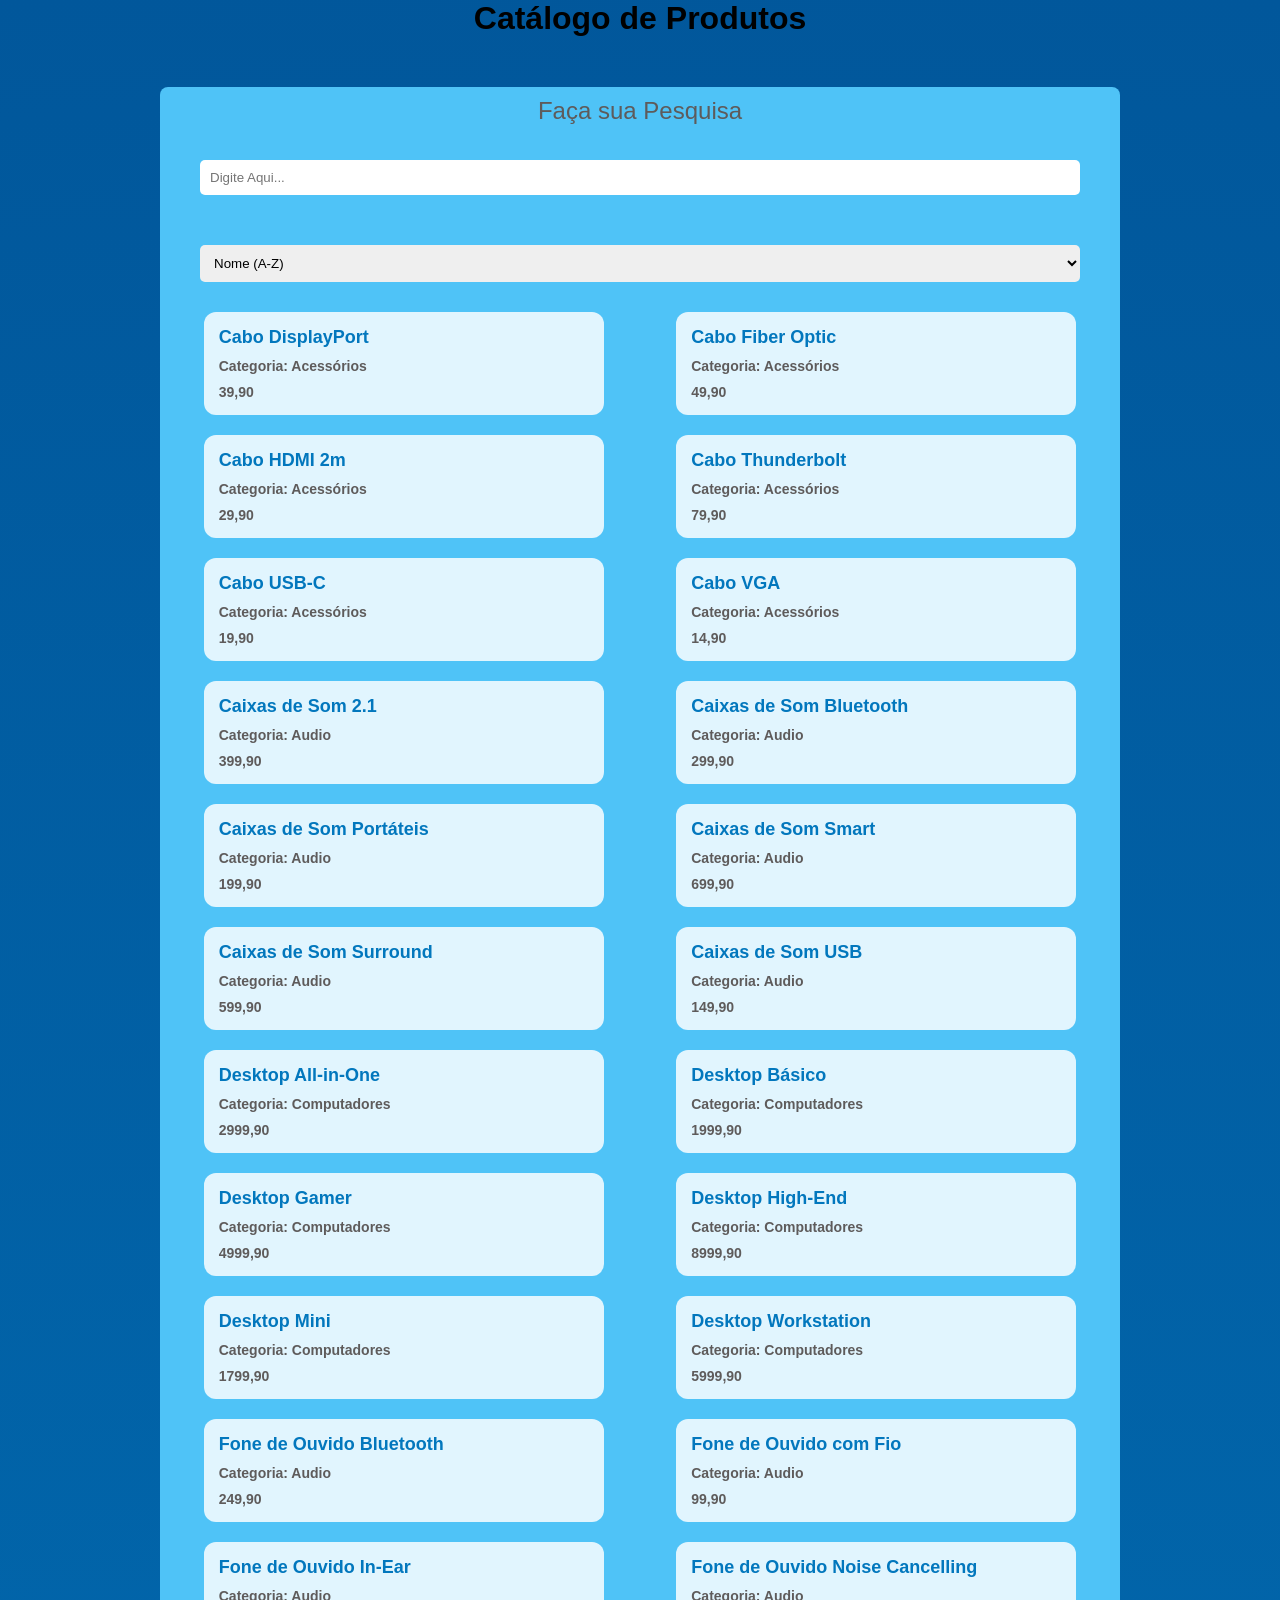
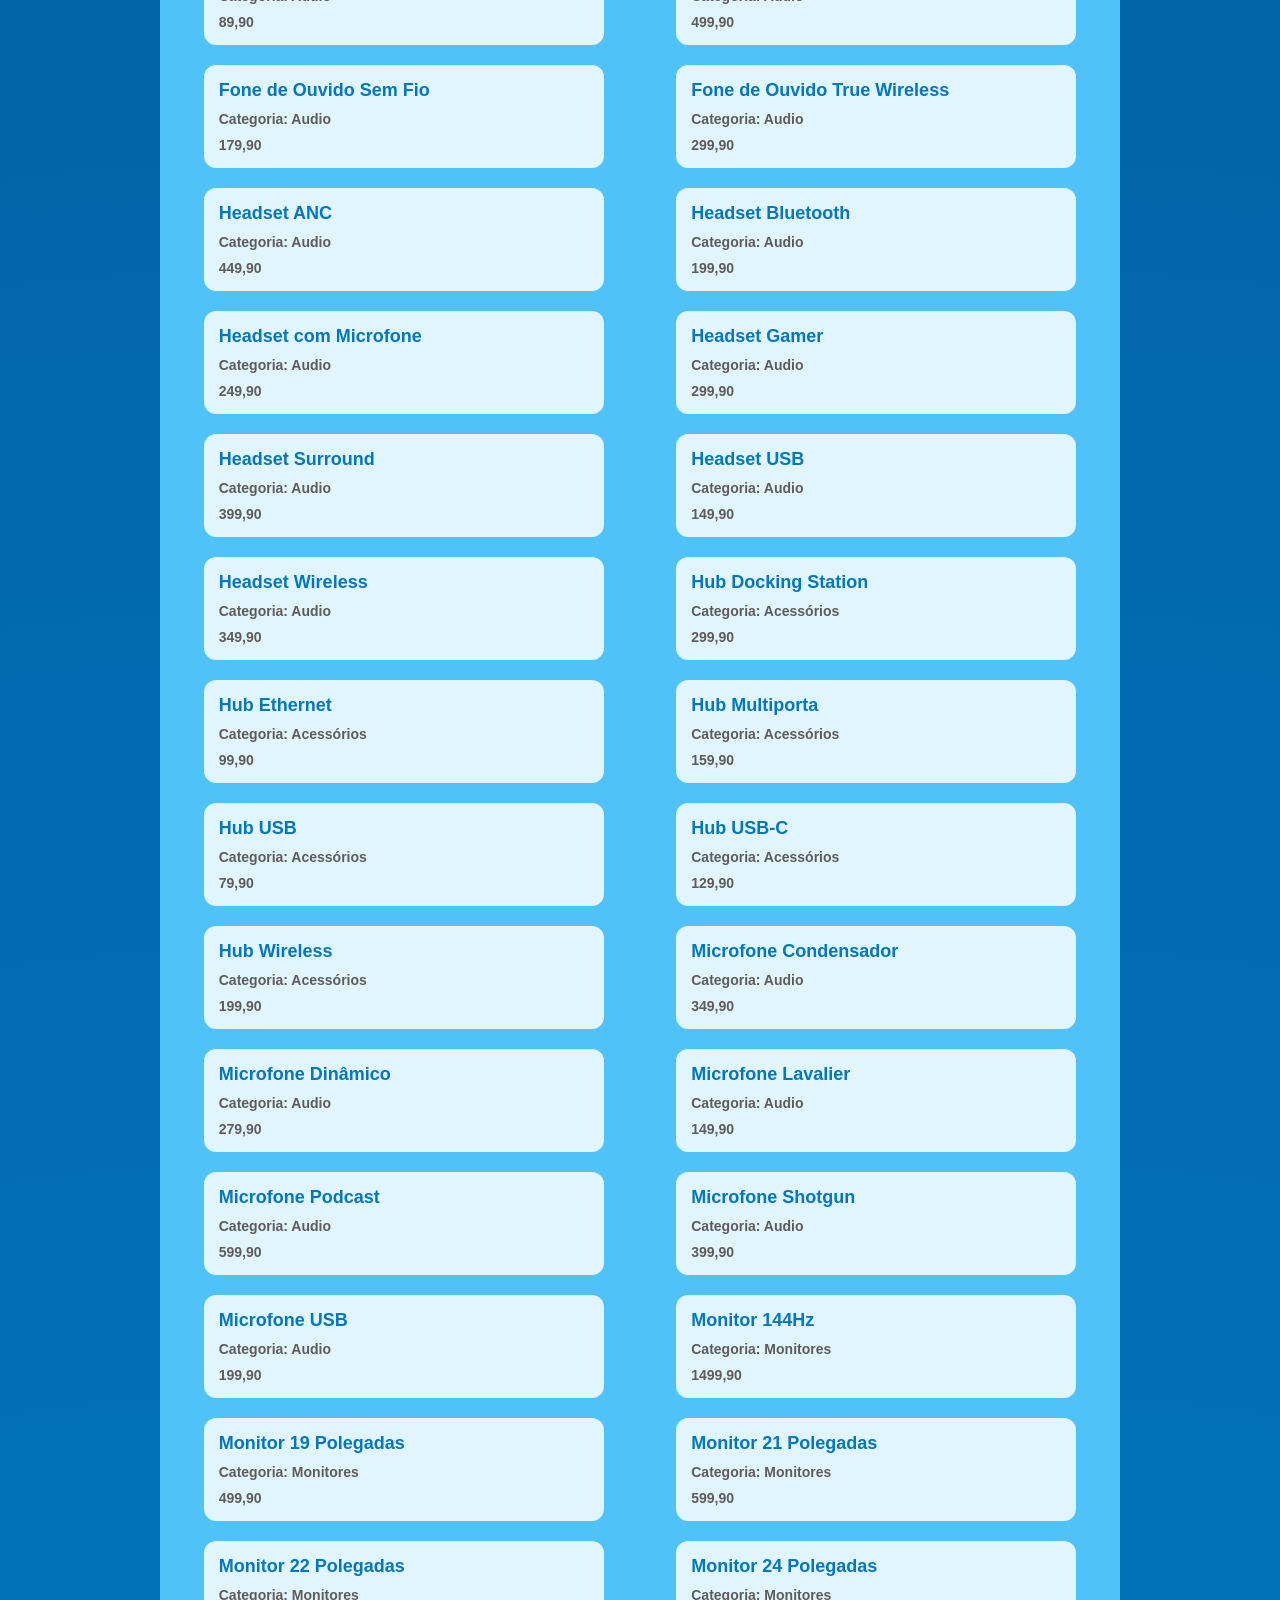
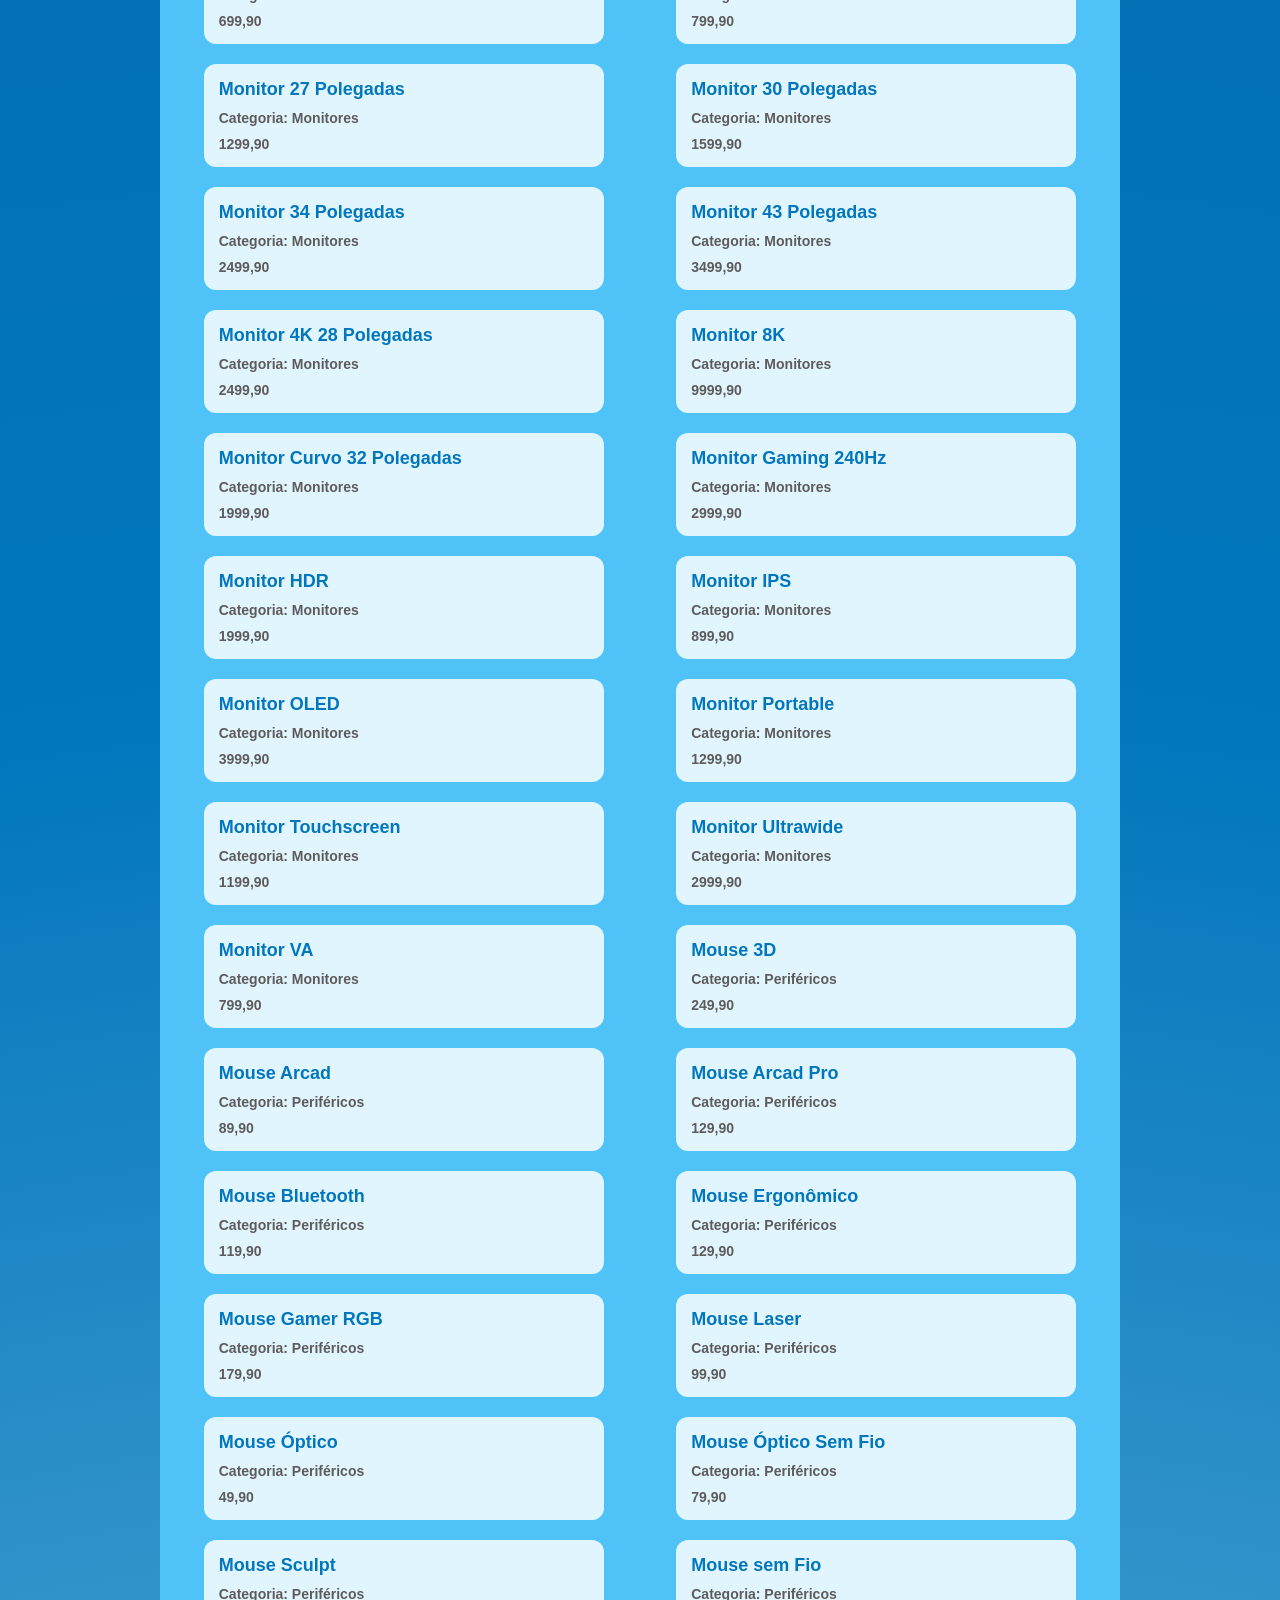
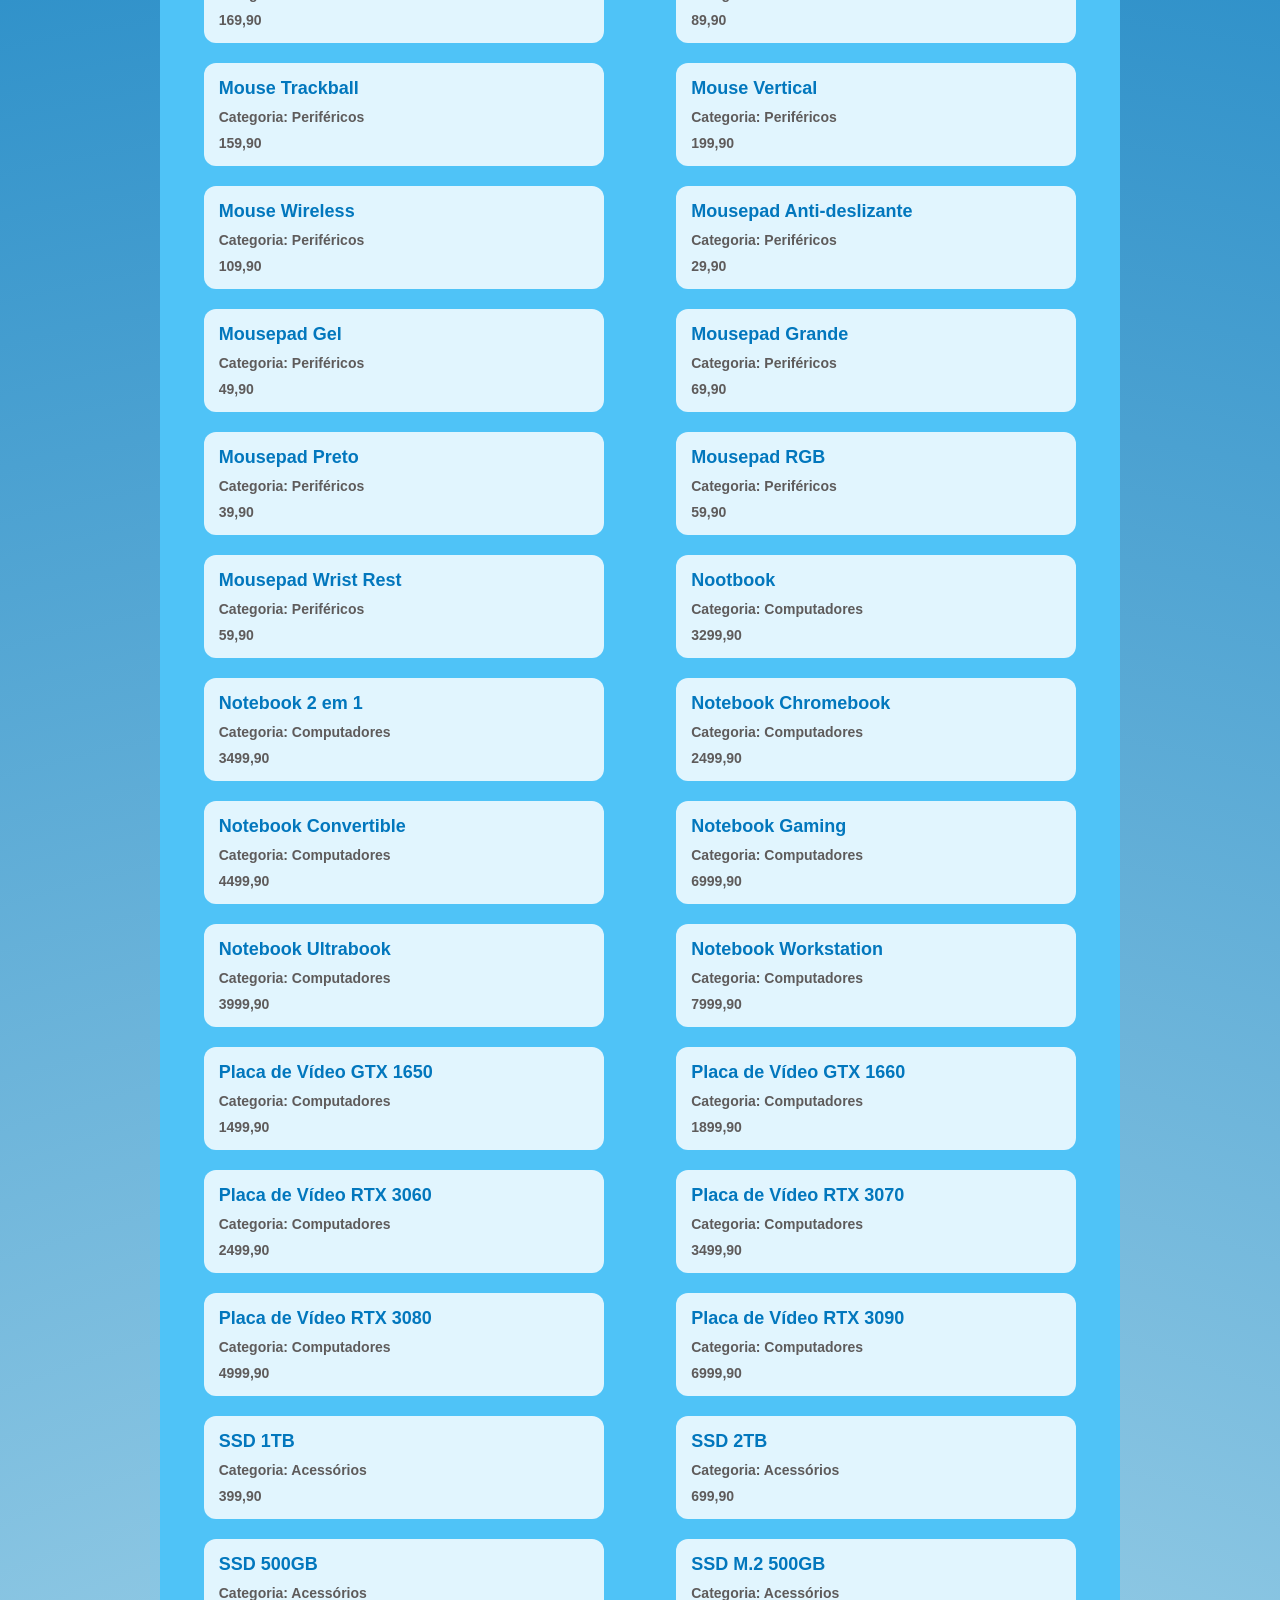
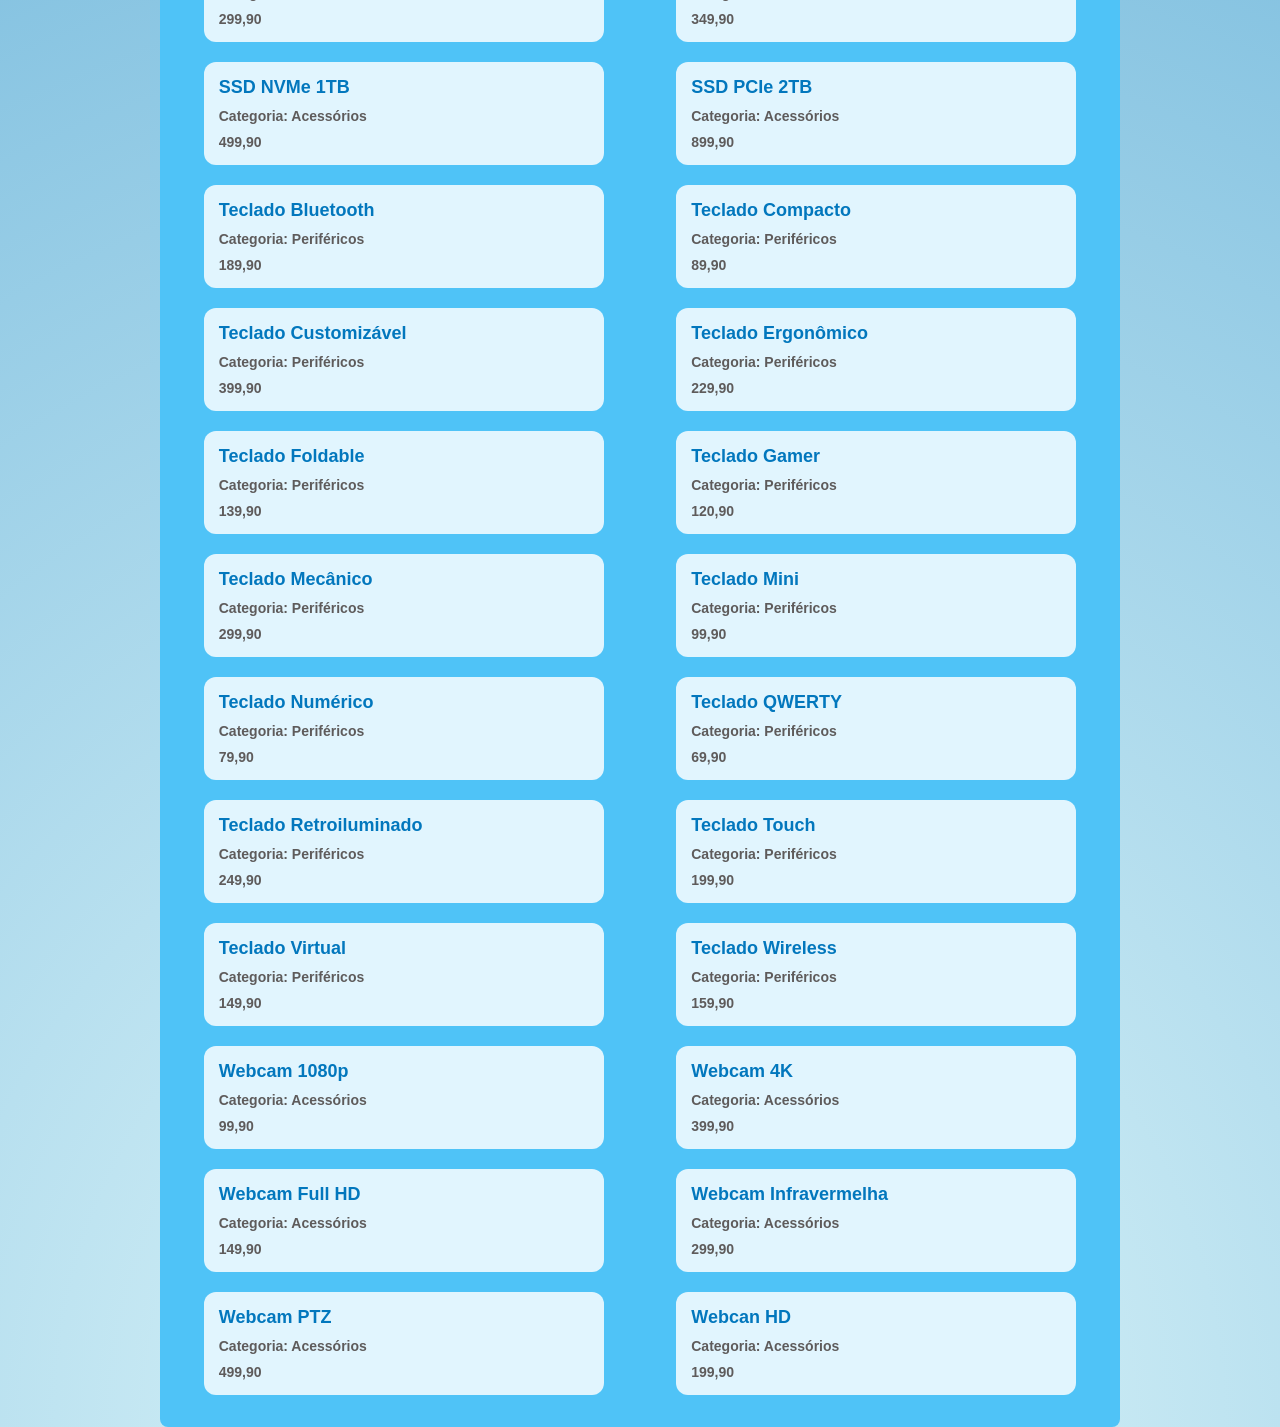
<file: aplicandoFiltros/index.html>
<!DOCTYPE html>
<html lang="pt-br">

<head>
    <meta charset="UTF-8">
    <meta name="viewport" content="width=device-width, initial-scale=1.0">
    <title>Filtros</title>
    <link rel="stylesheet" href="style.css">
</head>

<body>
    <h1>Catálogo de Produtos</h1>
    <div class="paizao">
        <p>Faça sua Pesquisa</p>
        <div class="filtros">
            <input type="text" id="campoBusca" placeholder="Digite Aqui...">

            <select name="" id="ordenacao">
                <option value="nome-az">Nome (A-Z)</option>
                <option value="nome-za">Nome (Z-A)</option>
                <option value="preco-menor">Menor Preço</option>
                <option value="preco-maior">Maior Preço</option>
            </select>
            <div id="listaProdutos" class="lista-produtos"></div>
        </div>
    </div>
    <script src="script.js"></script>
</body>

</html>
</file>
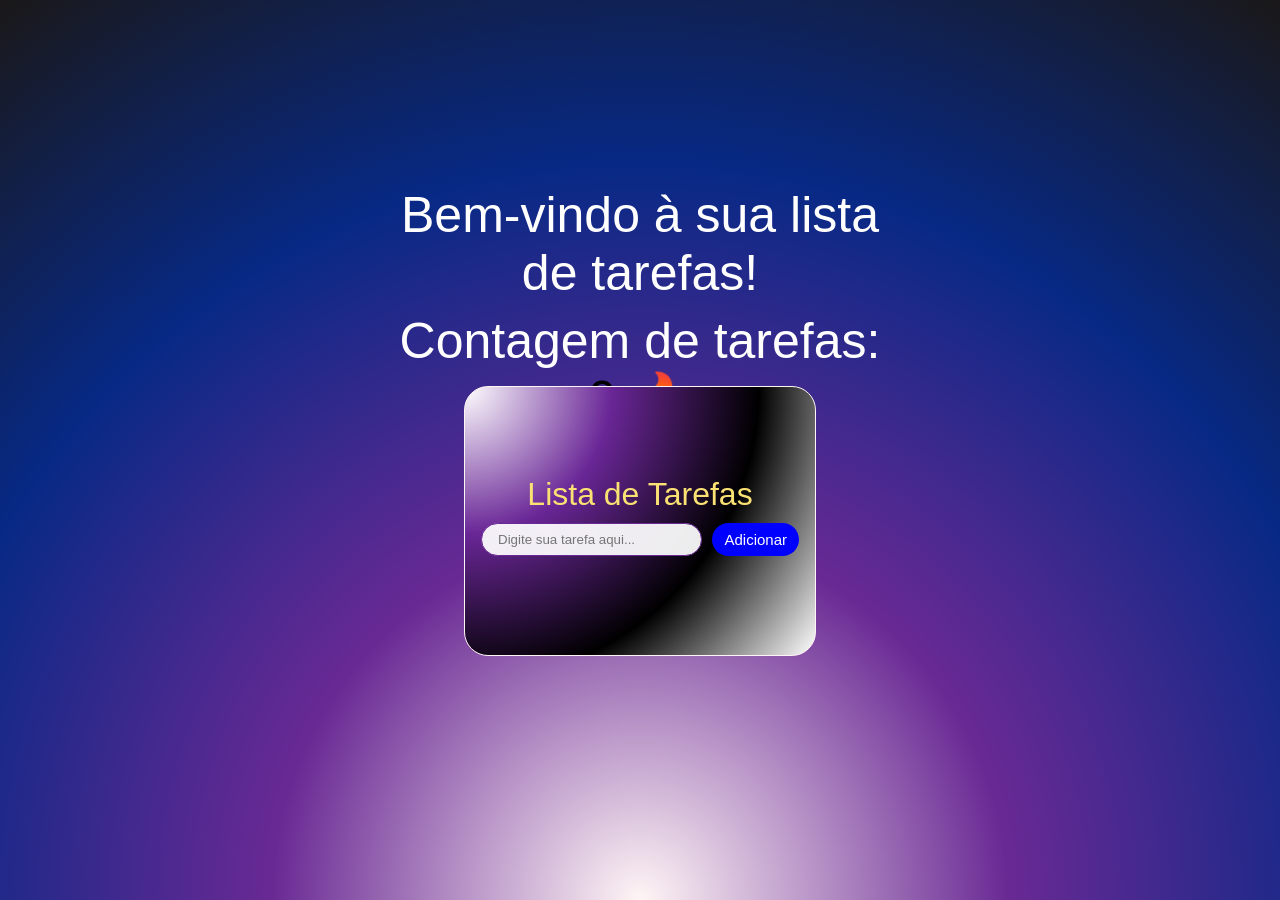
<file: Armazen de Tarefas/index.html>
<!DOCTYPE html>
<html lang="pt-br">

<head>
    <meta charset="UTF-8">
    <meta name="viewport" content="width=device-width, initial-scale=1.0">
    <title>Armazen de Tarefas</title>
    <link rel="stylesheet" href="styles.css">
    <script defer src="scripty.js"></script>
    <!-- defer carrega primeiro o html e depois o js, evitando erros de
    carregamento. -->
</head>

<body>
    <div class="classe">
        <p class="fala">Bem-vindo à sua lista de tarefas!</p>
        <p class="algo">Contagem de tarefas: <span id="contador">0</span> 🔥</p>
    </div>
    <main id="caixa">
        <h1 id="titulo">Lista de Tarefas</h1>
        <div>
            <input type="text" id="tarefa" placeholder="Digite sua tarefa aqui...">
            <button type="submit" id="btn-add">Adicionar</button>
        </div>
        <ul id="lista"></ul>
    </main>
</body>

</html>
</file>
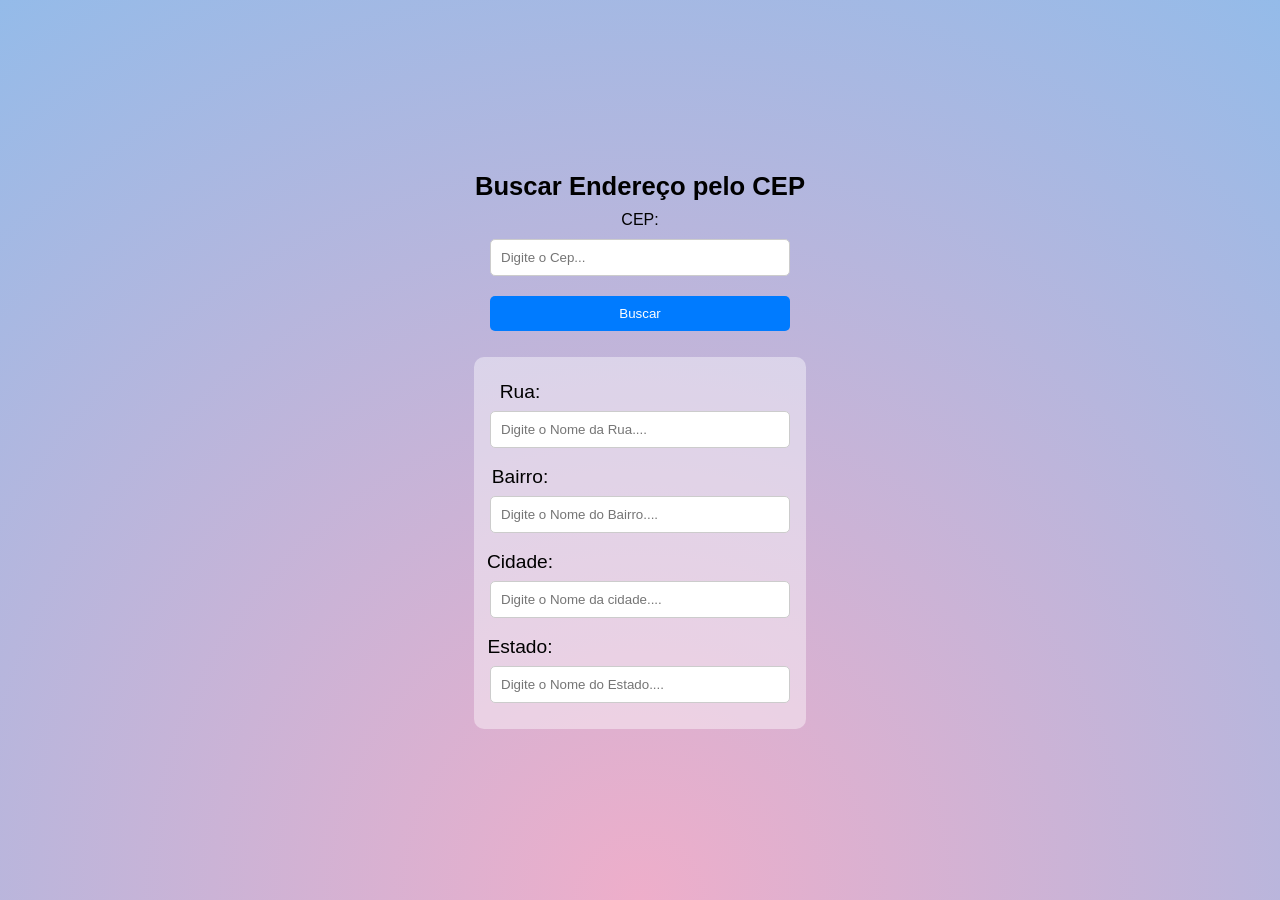
<file: buscaPorCep/index.html>
<!DOCTYPE html>
<html lang="pt-br">
<head>
    <meta charset="UTF-8">
    <meta name="viewport" content="width=device-width, initial-scale=1.0">
    <title>Busca Por CEP</title>
    <link rel="stylesheet" href="style.css">
</head>
<body>
    <h1>Buscar Endereço pelo CEP</h1>
    <label for="cep">CEP:</label>
    <input type="text" id="cep" placeholder="Digite o Cep...">
    <button id="btnBuscar">Buscar</button>

    <form class="formulario">
        <label for="rua">Rua:</label>
        <input type="text" id="rua" placeholder="Digite o Nome da Rua....">

        <label for="bairro">Bairro:</label>
        <input type="text" id="bairro" placeholder="Digite o Nome do Bairro....">

        <label for="cidade">Cidade:</label>
        <input type="text" id="cidade" placeholder="Digite o Nome da cidade....">

        <label for="estado">Estado:</label>
        <input type="text" id="estado" placeholder="Digite o Nome do Estado...."> 
    </form>
    <script src="script.js"></script>
</body>

</html>
</file>
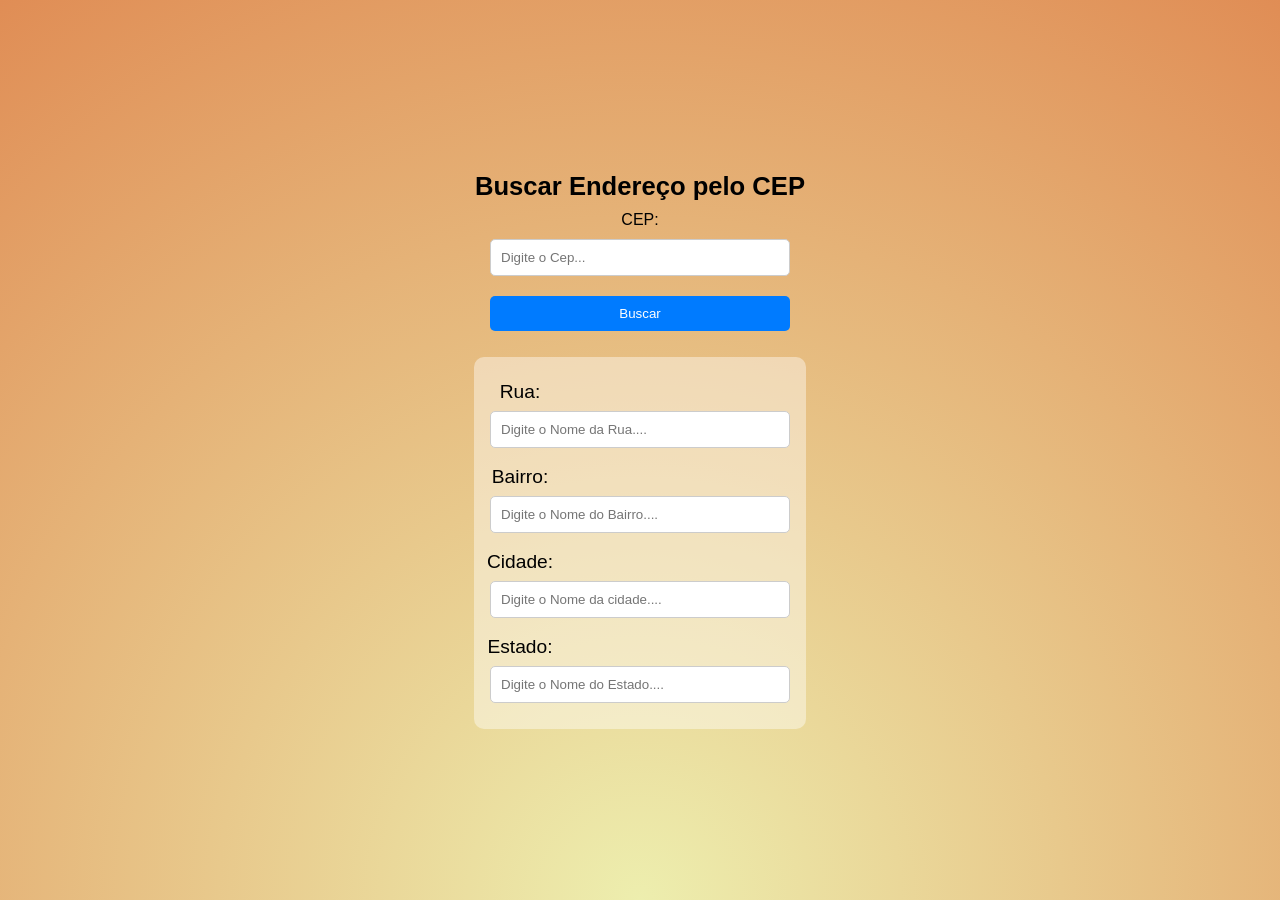
<file: buscaPorCepAPI/index.html>
<!DOCTYPE html>
<html lang="pt-br">
<head>
    <meta charset="UTF-8">
    <meta name="viewport" content="width=device-width, initial-scale=1.0">
    <title>Busca Por CEP</title>
    <link rel="stylesheet" href="style.css">
</head>
<body>
    <h1>Buscar Endereço pelo CEP</h1>
    <label for="cep">CEP:</label>
    <input type="text" id="cep" placeholder="Digite o Cep...">
    <button id="btnBuscar">Buscar</button>

    <form class="formulario">
        <label for="rua">Rua:</label>
        <input type="text" id="rua" placeholder="Digite o Nome da Rua...."  >

        <label for="bairro">Bairro:</label>
        <input type="text" id="bairro" placeholder="Digite o Nome do Bairro....">

        <label for="cidade">Cidade:</label>
        <input type="text" id="cidade" placeholder="Digite o Nome da cidade....">

        <label for="estado">Estado:</label>
        <input type="text" id="estado" placeholder="Digite o Nome do Estado...."> 
    </form>
    <script src="script.js"></script>
</body>

</html>
</file>
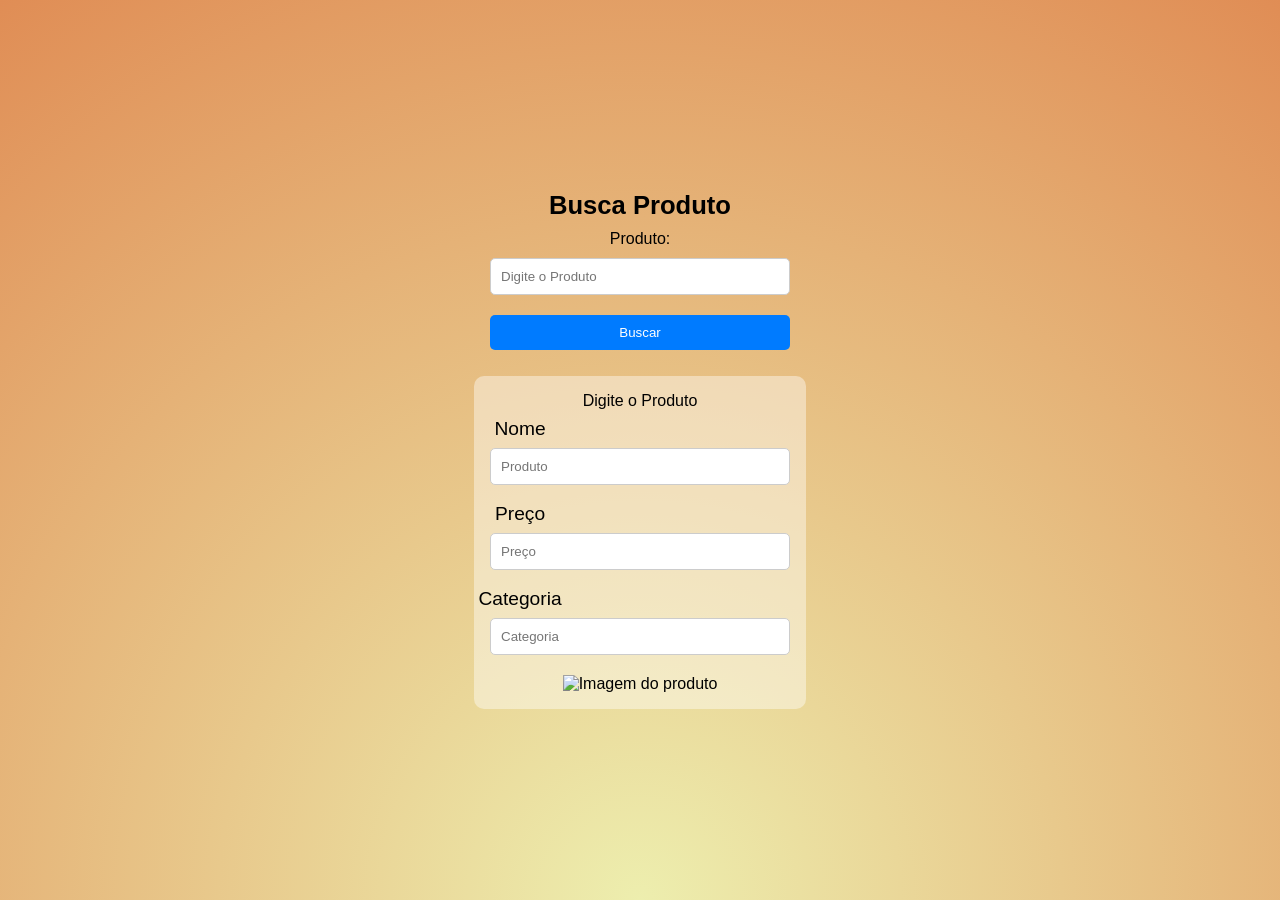
<file: buscaProduto/index.html>
<!DOCTYPE html>
<html lang="pt-br">
<head>
    <meta charset="UTF-8">
    <meta name="viewport" content="width=device-width, initial-scale=1.0">
    <title>Produto</title>
    <link rel="stylesheet" href="style.css">
</head>
<body>
    <h1>Busca Produto</h1>
    <label for="produto">Produto: </label>
    <input type="text" id="produto" placeholder="Digite o Produto">
    <button id="buscar">Buscar</button>

    <form class="formulario">
        <p id="textoBaixo">Digite o Produto</p>
        <label for="rua">Nome</label>
        <input type="text" id="nome" placeholder="Produto"  >

        <label for="bairro">Preço</label>
        <input type="text" id="preco" placeholder="Preço">

        <label for="cidade">Categoria</label>
        <input type="text" id="categoria" placeholder="Categoria">
        <p class="novoTexto"></p>
        <img id="imagemProd" alt="Imagem do produto" style="max-width: 200px; margin-top: 10px;">
    </form>
    <script src="script.js"></script>
</body>
</html>
</file>
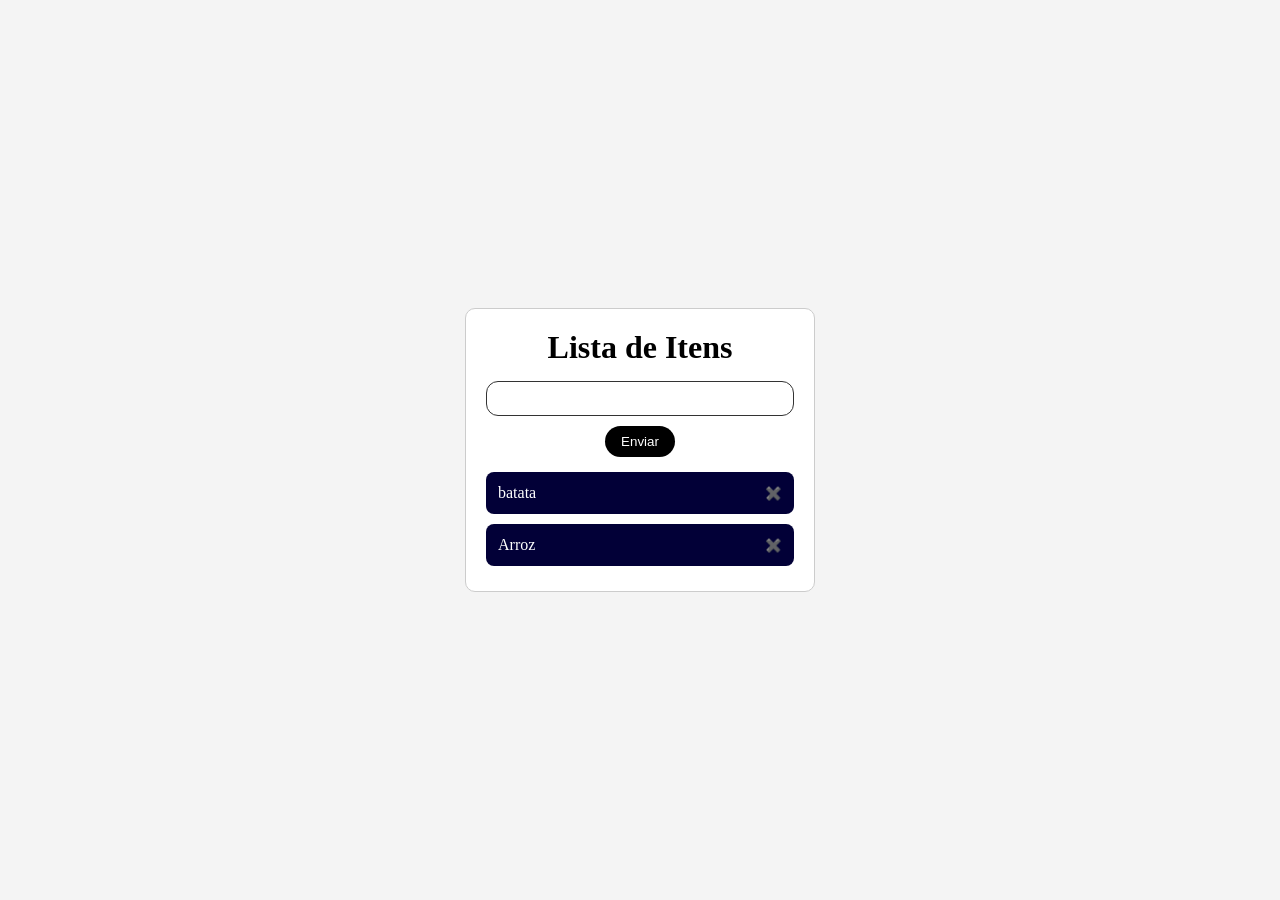
<file: carrinho/index.html>
<!DOCTYPE html>
<html lang="pt-BR">
<head>
  <meta charset="UTF-8">
  <meta name="viewport" content="width=device-width, initial-scale=1.0">
  <title>Lista dinâmica</title>
  <link rel="stylesheet" href="style.css">
</head>
<body>
    <div id="caixa">
      <h1 id="titulo">Lista de Itens</h1>

      <input type="text" id="texto">
      <button id="inputBtn">Enviar</button>

      <!-- <button id="btn-add">➕ Adicionar item</button> -->

      <ul id="lista">
        <li class="teste"></li>
        <button id="excluir"></button>
      </ul>
    </div>
    <script src="script.js"></script>
</body>
</html>
</file>
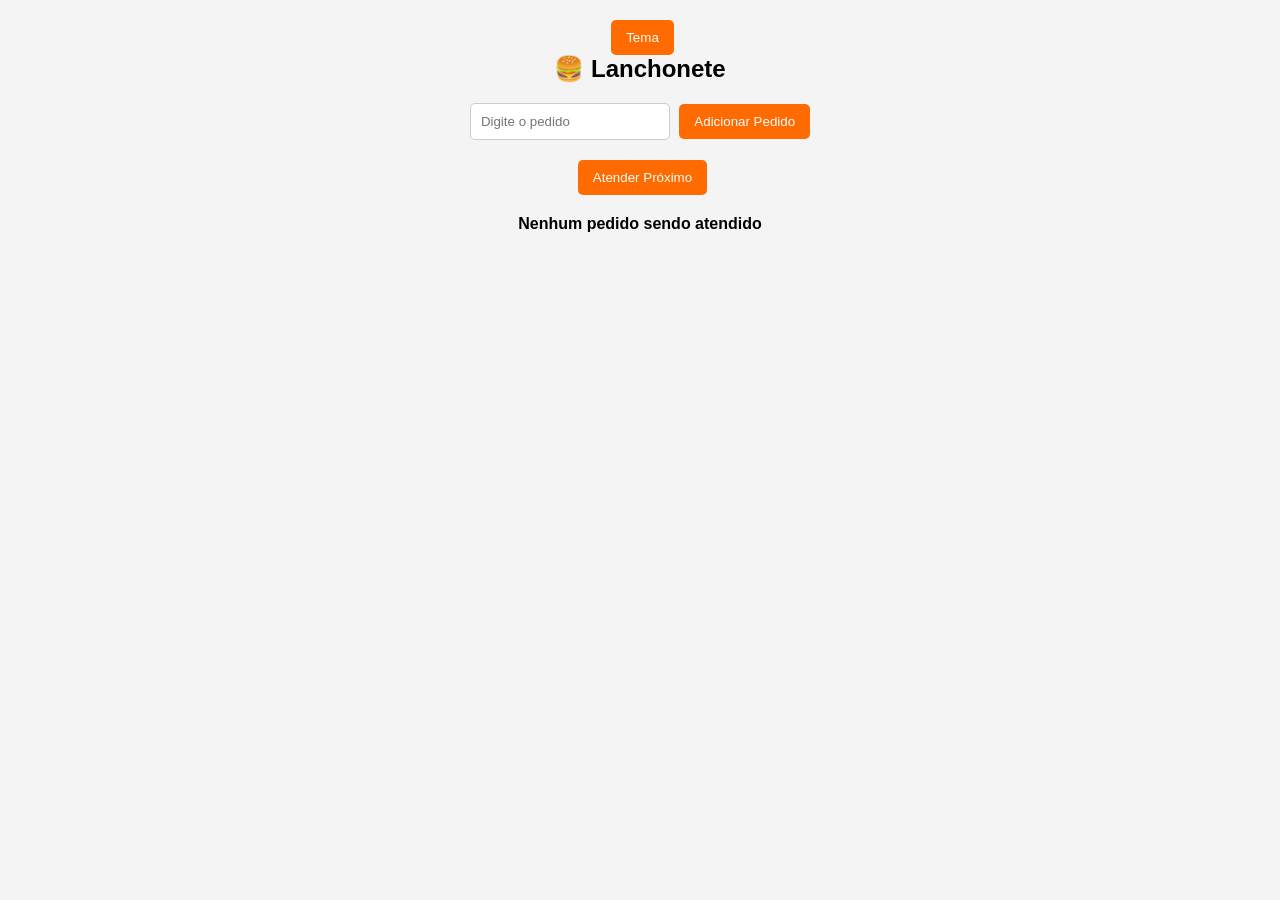
<file: Lanchonete/index.html>
<!DOCTYPE html>
<html lang="pt-br">
<head>
    <meta charset="UTF-8">
    <meta name="viewport" content="width=device-width, initial-scale=1.0">
    <title>Lanchonete</title>
    <link rel="stylesheet" href="style.css" id="claro">
</head>
<body>
    <button id="btnTema">Tema</button>
    <h2>🍔 Lanchonete</h2>
    <div>
        <input type="text" id="inputPedido" placeholder="Digite o pedido">
        <button id="btnAdicionar">Adicionar Pedido</button>
    </div>
    <ul id="listaPedidos"></ul>
    <div>
        <button id="btnAtender">Atender Próximo</button>
    </div>
    <div>
        <p id="pedidoAtual">Nenhum pedido sendo atendido</p>
    </div>
    <script src="script.js"></script>

</body>
</html>
</file>
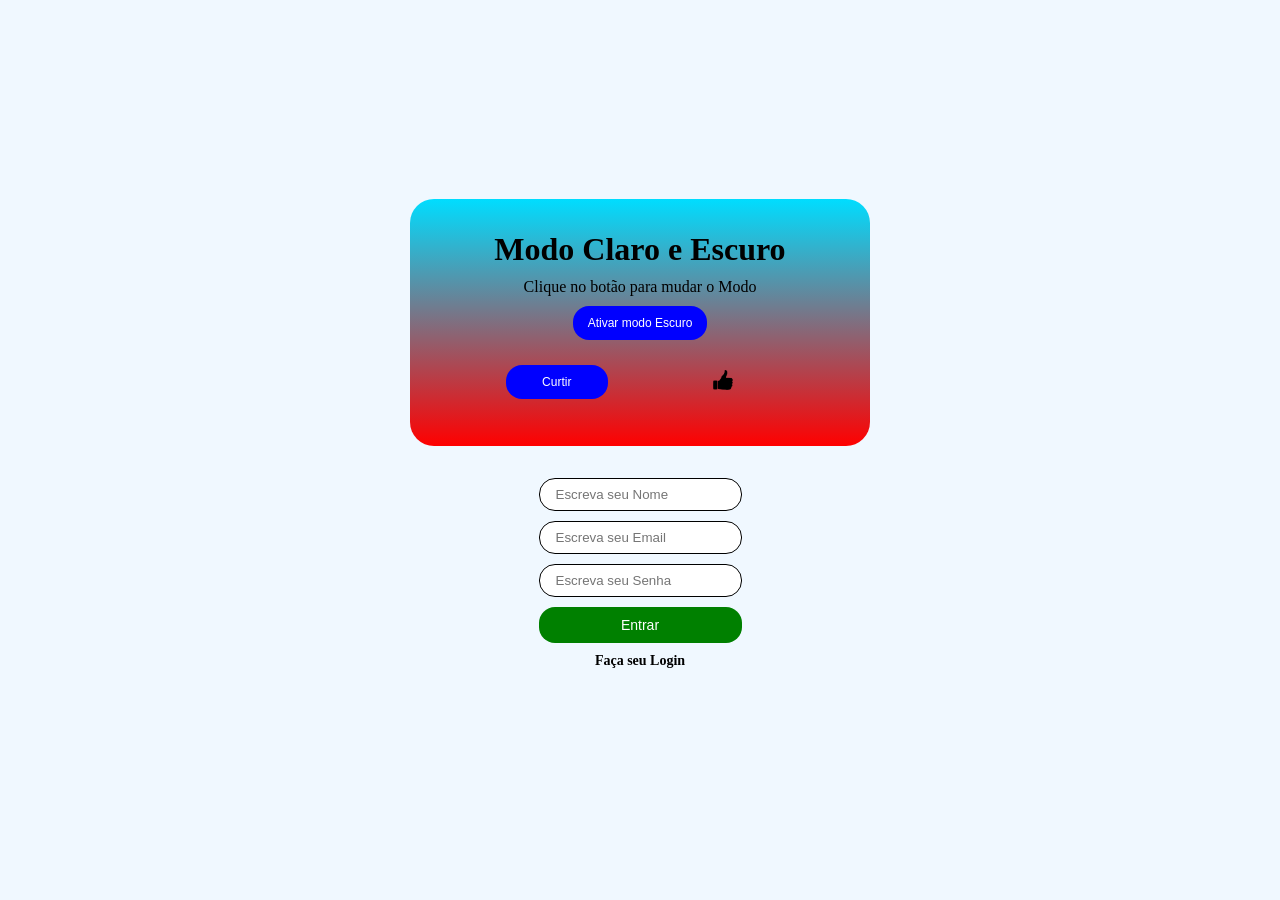
<file: Modo/index.html>
<!DOCTYPE html>
<html lang="pt-br">
<head>
    <meta charset="UTF-8">
    <meta name="viewport" content="width=device-width, initial-scale=1.0">
    <title>Modo Claro e Escuro</title>
    <link rel="stylesheet" href="styles/style.css" id="tema-claro">
</head>
<body>
    <div id="caixa">
        <h1 id="titulo">Modo Claro e Escuro</h1>
        <p id="texto">Clique no botão para mudar o Modo</p>
        <button id="btn">Ativar modo Escuro</button>
        <div class="centralizar">
            <div class="lado-e"><button id="curtir">Curtir</button></div>
            <div class="lado-d"><img src="like-removebg-preview.png" alt=""></div>
        </div>
    </div>
    <!-- <div class="caixa2">
        <h2 class="novoTitulo">Novo Título</h2>
    </div> -->
    <div class="conteiner">
        <form>
            <input type="text" placeholder="Escreva seu Nome" id="usuario">
            <input type="email" placeholder="Escreva seu Email" id="email">
            <input type="password" placeholder="Escreva seu Senha" id="senha">
            <button class="btn-form" id="btn-form">Entrar</button>
            <p id="form-p">Faça seu Login</p>
        </form>
    </div>
    <script src="JavaScript/script.js"></script>
</body>
</html>
</file>
<file: aplicandoFiltros/style.css>
* {
    padding: 0;
    margin: 0;
    box-sizing: border-box;
}

body {
    display: flex;
    flex-direction: column;
    align-items: center;
    justify-content: center;
    min-height: 100vh;
    background: radial-gradient(circle at center bottom, #e0f7fa, #0277bd, #01579b);
    font-family: Arial, sans-serif;
}

.paizao {
    display: flex;
    flex-direction: column;
    align-items: center;
    gap: 15px;
    margin-top: 50px;
    background-color: #4fc3f7;
    border: none;
    border-radius: 0.5rem;
    transition: transform 0.3s ease-in-out;
    width: 60rem;
    padding-bottom: 2rem;
}

.paizao:hover {
    transform: translateY(-5px);
    box-shadow: 2px 3px 4px rgba(0, 0, 0, 0.2);
}

.paizao p {
    font-size: 24px;
    color: #5e5b5b;
    margin-top: 10px;
}

.filtros {
    display: flex;
    gap: 10px;
    flex-direction: column;

}

input,
select {
    padding: 10px;
    margin: 20px;
    width: 55rem;
    border: none;
    border-radius: 5px;
}

.card {
    background-color: #e1f5fe;
    padding: 15px;
    border-radius: 12px;
    width: 25rem;
    text-align: left;
    margin: 0 auto;
    transition: transform 0.3s ease-in-out;
}

.card:hover {
    transform: translateY(-5px);
    box-shadow: 2px 3px 4px rgba(0, 0, 0, 0.2);
}

.lista-produtos {
    display: grid;
    grid-template-columns: repeat(auto-fill, minmax(20rem, 1fr));
    gap: 25px;
    row-gap: 20px;
}

.card h2 {
    font-size: 18px;
    color: #0277bd;
}

.card p {
    font-size: 14px;
    color: #5e5b5b;
    font-weight: bold;
}

.mensagem{
    grid-column: 1/-1;
    margin: 0 auto;
    font-size: 18px;
}
</file>
<file: Armazen de Tarefas/styles.css>
* {
    padding: 0;
    margin: 0;
    box-sizing: border-box;
}

body {
    background: radial-gradient(circle at center bottom, #fff5f5, #692994, #072985, #1a1818);
    min-height: 100vh;
    align-items: center;
    display: flex;
    justify-content: center;
    flex-direction: column;
}

.classe {
    display: flex;
    justify-content: center;
    align-items: center;
    flex-direction: column;
    width: 40vw;
    height: 14vh;
    text-align: center;

}
span{
    color: black;
}
.algo {
    color: white;
    font-family: 'Segoe UI', Tahoma, Geneva, Verdana, sans-serif;
    font-size: 50px;
    font-weight: 500;
    transition: transform 0.2s ease-in-out;
}

.fala {
    color: white;
    font-family: 'Segoe UI', Tahoma, Geneva, Verdana, sans-serif;
    font-size: 50px;
    font-weight: 500;
    transition: transform 0.2s ease-in-out;
}

.fala:hover {
    text-shadow: 1px 2px 1px rgba(250, 225, 115, 0.589);
    transform: translateY(-5px);
}

h1 {
    color: rgb(250, 225, 115);
    font-weight: 500;
    transition: transform 0.2s ease-in-out;
}

h1:hover {
    font-weight: 700;
    transform: translateY(-5px);

}

#caixa {
    background: radial-gradient(circle at top left, #ffffff, rgb(105, 38, 150), black, #fff);
    padding: 1rem;
    border: 1px solid #fff5f5;
    border-radius: 1.5rem;
    font-family: 'Segoe UI', Tahoma, Geneva, Verdana, sans-serif;
    height: 30vh;
    width: 22rem;
    display: flex;
    justify-content: center;
    flex-direction: column;
    align-items: center;
    gap: 10px;
    margin-top: 1rem;
    transition: transform 0.2s ease-in-out;
}

#caixa:hover {
    transform: translateY(-5px);
    box-shadow: 3px 5px 3px rgb(250, 225, 115);
    border: 2px solid #fff5f5;
}

button {
    display: block;
    transition: transform 0.2s ease-in-out;
    padding: 8px 12px;
    border-radius: 1.5rem;
    border: none;
    background-color: blue;
    color: white;
    font-family: 'Segoe UI', Tahoma, Geneva, Verdana, sans-serif;
    font-size: 15px;

}

button:hover {
    transform: translateY(-5px);
    box-shadow: 3px 5px 3px #3d3d39;
    color: white;
    background-color: black;
    border: blue solid 1px;
}

input {
    width: 80%;
    padding: 0.5rem 1rem;
    border: 1px solid #692994;
    border-radius: 1.5rem;
    transition: transform 0.2s ease-in-out;
    background-color: rgba(255, 255, 255, 0.925);
}

input:hover {
    transform: translateY(-2px);
    box-shadow: 3px 5px 3px #3f3644;

}

div {
    display: flex;
    justify-content: center;
    align-items: center;
    gap: 10px;
    flex-direction: row;
    width: 100%;
}

ul {
    display: flex;
    flex-direction: column;
    gap: 10px;
    width: 100%;
}

li {
    display: flex;
    justify-content: space-between;
    align-items: center;
    padding: 8px 12px;
    border-radius: 0.5rem;
    background-color: rgba(255, 255, 255, 0.925);
    transition: transform 0.2s ease-in-out;
}

div-li {
    width: 5rem;
    height: auto;
    display: flex;
    flex-direction: row;
    align-items: left;
}

.btn-remover {
    border: none;
    cursor: pointer;
    background-color: transparent;
    color: transparent;
    cursor: pointer;
    color: black;
    font-size: 15px;
}

.btn-remover:hover {
    transform: translateY(-3px);
    background-color: transparent;
    box-shadow: none;
    border: none;
}

.btn_add {
    border: none;
    cursor: pointer;
    background-color: transparent;
    color: transparent;
    cursor: pointer;
    color: black;
    font-size: 15px;
}

.btn_add:hover {
    transform: translateY(-3px);
    background-color: transparent;
    box-shadow: none;
    border: none;
}
</file>
<file: buscaPorCep/style.css>
*{
    padding: 0;
    margin: 0;
    box-sizing: border-box;
}

body{
    display: flex;
    flex-direction: column;
    align-items: center;
    justify-content: center;
    min-height: 100vh;
    font-family: Arial, sans-serif;
    background: radial-gradient(circle at bottom center, rgba(238,174,202,1) 0%, rgba(148,187,233,1) 100%);
    gap: 10px;
}

h1{
    font-size: clamp(1.5rem, 2vw, 2.5rem);
}

input{
    width: 300px;
    padding: 10px;
    margin-bottom: 10px;
    border-radius: 5px;
    border: 1px solid #ccc;
    transition: transform 0.3s ease-in-out;
}

input:focus{
    transform: translateY(-5px);
    box-shadow: 0 4px 8px rgba(219, 216, 216, 0.747);
    outline: none;
}

button{
    width: 300px;
    padding: 10px 20px;
    transition: transform 0.3s ease-in-out;
    border: none;
    border-radius: 5px;
    background-color: #007BFF;
    color: white;
    cursor: pointer;
    margin-bottom: 1rem;
}

button:hover{
    background-color: #000b33;
    transform: translateY(-5px);
    box-shadow: 0 4px 8px rgba(219, 216, 216, 0.747);
}

.formulario{
    display: flex;
    flex-direction: column;
    align-items: center;
    background-color: rgba(255, 255, 255, 0.411);
    width: 350  ;
    border: none;
    border-radius: 10px;
    padding: 1rem;
    transition: transform 0.3s ease-in-out;
}

.formulario:hover{
    transform: translateY(-7px);
    box-shadow: 0 4px 8px rgba(219, 216, 216, 0.747);
}

.formulario label{
    margin: 0.5rem 80% 0px 0px;
    font-size: 1.2rem;
    margin-bottom: 0.5rem;
}
</file>
<file: buscaPorCepAPI/style.css>
*{
    padding: 0;
    margin: 0;
    box-sizing: border-box;
}

body{
    display: flex;
    flex-direction: column;
    align-items: center;
    justify-content: center;
    min-height: 100vh;
    font-family: Arial, sans-serif;
    background: radial-gradient(circle at bottom center, rgb(237, 238, 174) 0%, rgb(224, 141, 85) 100%);
    gap: 10px;
}

h1{
    font-size: clamp(1.5rem, 2vw, 2.5rem);
}

input{
    width: 300px;
    padding: 10px;
    margin-bottom: 10px;
    border-radius: 5px;
    border: 1px solid #ccc;
    transition: transform 0.3s ease-in-out;
}

input:focus{
    transform: translateY(-5px);
    box-shadow: 0 4px 8px rgba(219, 216, 216, 0.747);
    outline: none;
}

button{
    width: 300px;
    padding: 10px 20px;
    transition: transform 0.3s ease-in-out;
    border: none;
    border-radius: 5px;
    background-color: #007BFF;
    color: white;
    cursor: pointer;
    margin-bottom: 1rem;
}

button:hover{
    background-color: #000b33;
    transform: translateY(-5px);
    box-shadow: 0 4px 8px rgba(219, 216, 216, 0.747);
}

.formulario{
    display: flex;
    flex-direction: column;
    align-items: center;
    background-color: rgba(255, 255, 255, 0.411);
    width: 350  ;
    border: none;
    border-radius: 10px;
    padding: 1rem;
    transition: transform 0.3s ease-in-out;
}

.formulario:hover{
    transform: translateY(-7px);
    box-shadow: 0 4px 8px rgba(219, 216, 216, 0.747);
}

.formulario label{
    margin: 0.5rem 80% 0px 0px;
    font-size: 1.2rem;
    margin-bottom: 0.5rem;
}
</file>
<file: buscaProduto/style.css>
*{
    padding: 0;
    margin: 0;
    box-sizing: border-box;
}

body{
    display: flex;
    flex-direction: column;
    align-items: center;
    justify-content: center;
    min-height: 100vh;
    font-family: Arial, sans-serif;
    background: radial-gradient(circle at bottom center, rgb(237, 238, 174) 0%, rgb(224, 141, 85) 100%);
    gap: 10px;
}

h1{
    font-size: clamp(1.5rem, 2vw, 2.5rem);
}

input{
    width: 300px;
    padding: 10px;
    margin-bottom: 10px;
    border-radius: 5px;
    border: 1px solid #ccc;
    transition: transform 0.3s ease-in-out;
}

input:focus{
    transform: translateY(-5px);
    box-shadow: 0 4px 8px rgba(219, 216, 216, 0.747);
    outline: none;
}

button{
    width: 300px;
    padding: 10px 20px;
    transition: transform 0.3s ease-in-out;
    border: none;
    border-radius: 5px;
    background-color: #007BFF;
    color: white;
    cursor: pointer;
    margin-bottom: 1rem;
}

button:hover{
    background-color: #000b33;
    transform: translateY(-5px);
    box-shadow: 0 4px 8px rgba(219, 216, 216, 0.747);
}

.formulario{
    display: flex;
    flex-direction: column;
    align-items: center;
    background-color: rgba(255, 255, 255, 0.411);
    width: 350  ;
    border: none;
    border-radius: 10px;
    padding: 1rem;
    transition: transform 0.3s ease-in-out;
}

.formulario:hover{
    transform: translateY(-7px);
    box-shadow: 0 4px 8px rgba(219, 216, 216, 0.747);
}

.formulario label{
    margin: 0.5rem 80% 0px 0px;
    font-size: 1.2rem;
    margin-bottom: 0.5rem;
}

.imagemProd{
    width: 100px;
    margin: 0 auto;
    height: 100px;
    background-color: #000b33;
}
</file>
<file: carrinho/style.css>
* {
  margin: 0;
  padding: 0;
  box-sizing: border-box;
}

body {
  background-color: #f4f4f4;

  display: flex;
  justify-content: center;
  align-items: center;
  min-height: 100vh;
}

#caixa {
  width: 350px;
  padding: 20px;
  background-color: #ffffff;
  border: 1px solid #ccc;
  border-radius: 10px;
  text-align: center;
}

#titulo {
  margin-bottom: 15px;
}

ul {
  display: flex;
  justify-content: center;
  align-items: center;
  flex-direction: column;
}

#btn-add {
  padding: 10px;
  margin-bottom: 15px;
  cursor: pointer;
  border: none;
  background-color: #020037;
  color: white;
  border-radius: 6px;
  font-size: 16px;
}

#lista {
  list-style: none;

}

p {
  background-color: #020037;
  color: #fff;
  border: none;
  border-radius: 8px;
  padding: 12px;
  display: flex;
  justify-content: space-between;
  align-items: center;
  width: 100%;
}

button {
  background-color: transparent;
  border: none;

}

/* Itens da lista */
#lista li {
  display: flex;
  justify-content: space-between;
  align-items: center;
  margin: 5px 0;
  background-color: #f9f9f9;
  border-radius: 6px;
  width: 100%;
}

#texto{
  width: 100%;
  border: 1px solid #333;
  border-radius: 12px;
  outline: none;
  height: 35px;
  padding: 8px 16px;
  transition: trasnform .2s ease-in-out;
}

#texto:hover{
  transform: translateY(-3px);
}
#texto:focus{
  outline: none;
  border: 2px solid red;
}

#inputBtn{
  background-color: black;
  padding: 8px 16px;
  border: none;
  border-radius: 16px;
  margin-top: 10px;
  color: white;
}
</file>
<file: Lanchonete/style.css>
/* Reset básico */
* {
    margin: 0;
    padding: 0;
    box-sizing: border-box;
}

/* Corpo da página */
body {
    font-family: Arial, sans-serif;
    background-color: #f4f4f4;
    padding: 20px;
    text-align: center;
}

/* Título */
h2 {
    margin-bottom: 20px;
}

/* Input */
input {
    padding: 10px;
    width: 200px;
    border: 1px solid #ccc;
    border-radius: 5px;
}

/* Botões */
button {
    padding: 10px 15px;
    margin-left: 5px;
    border: none;
    border-radius: 5px;
    background-color: #ff6b00;
    color: white;
    cursor: pointer;
}

button:hover {
    background-color: #e65c00;
}

/* Lista */
ul {
    list-style: none;
    margin-top: 20px;
}

/* Itens da lista */
li {
    background-color: white;
    margin: 10px auto;
    padding: 10px;
    width: 250px;
    border-radius: 5px;

    display: flex;
    justify-content: space-between;
    align-items: center;
}

/* Botão de remover */
li button {
    background-color: red;
    padding: 5px 10px;
}

li button:hover {
    background-color: darkred;
}

/* Texto do pedido atual */
#pedidoAtual {
    margin-top: 20px;
    font-weight: bold;
}
</file>
<file: Modo/styles/style.css>
*{
    padding: 0;
    margin: 0;
    box-sizing: border-box;
}
body{
    display: flex;
    justify-content: center;
    align-items: center;
    min-height: 100vh;
    background-color: aliceblue;
    flex-direction: column;
}
div{
    padding: 2rem;
}
.centralizar{
    display: flex;
    flex-direction: row;
    justify-content: center;
    align-items: center;
    height: 10px;
}
.lado-e{
    width: 50%;
}
.lado-d{
    width: 50%;
}
#curtir{
    width: 100%;
}
img{
    width: 20%;
    height: 100%; 
}
#caixa{
    width:36%;
    background:linear-gradient(0deg,#ff0000,#00ddff);
    text-align: center;
    display: flex;
    flex-direction: column;
    justify-content: center;
    align-items: center;
    gap: 10px;
    border: none;
    border-radius: 1.5rem;
    transition: transform .2s ease-in-out;
}
#caixa:hover{
    transform: translateY(-5px);
    box-shadow: 2px 2px 5px black;
}
button{
    padding: 10px 15px;
    cursor: pointer;
    border: none;
    border-radius: 1rem;
    background-color: blue;
    color: white;
    font-size: 12px;
    transition: transform .2s ease-in-out;
}
button:hover{
    transform: translateY(-5px);
    background-color: black;
    color: white;
    border: 1px blue solid;
    box-shadow: 2px 2px 5px black;
}


form{
    display: flex;
    flex-direction: column;
    gap: 10px;
    justify-content: center;
}
#form-p{
    text-align: center;
    font-size: 14px;
    font-weight: 900;
    color: black;
}
input{
    padding: 0.5rem 1rem;
    border: 1px solid black;
    border-radius: 1rem;
}
.btn-form{
    background-color: green;
    color: white;
    font-size: 14px;
    transition: transform .2s ease-in-out;
}
</file>
